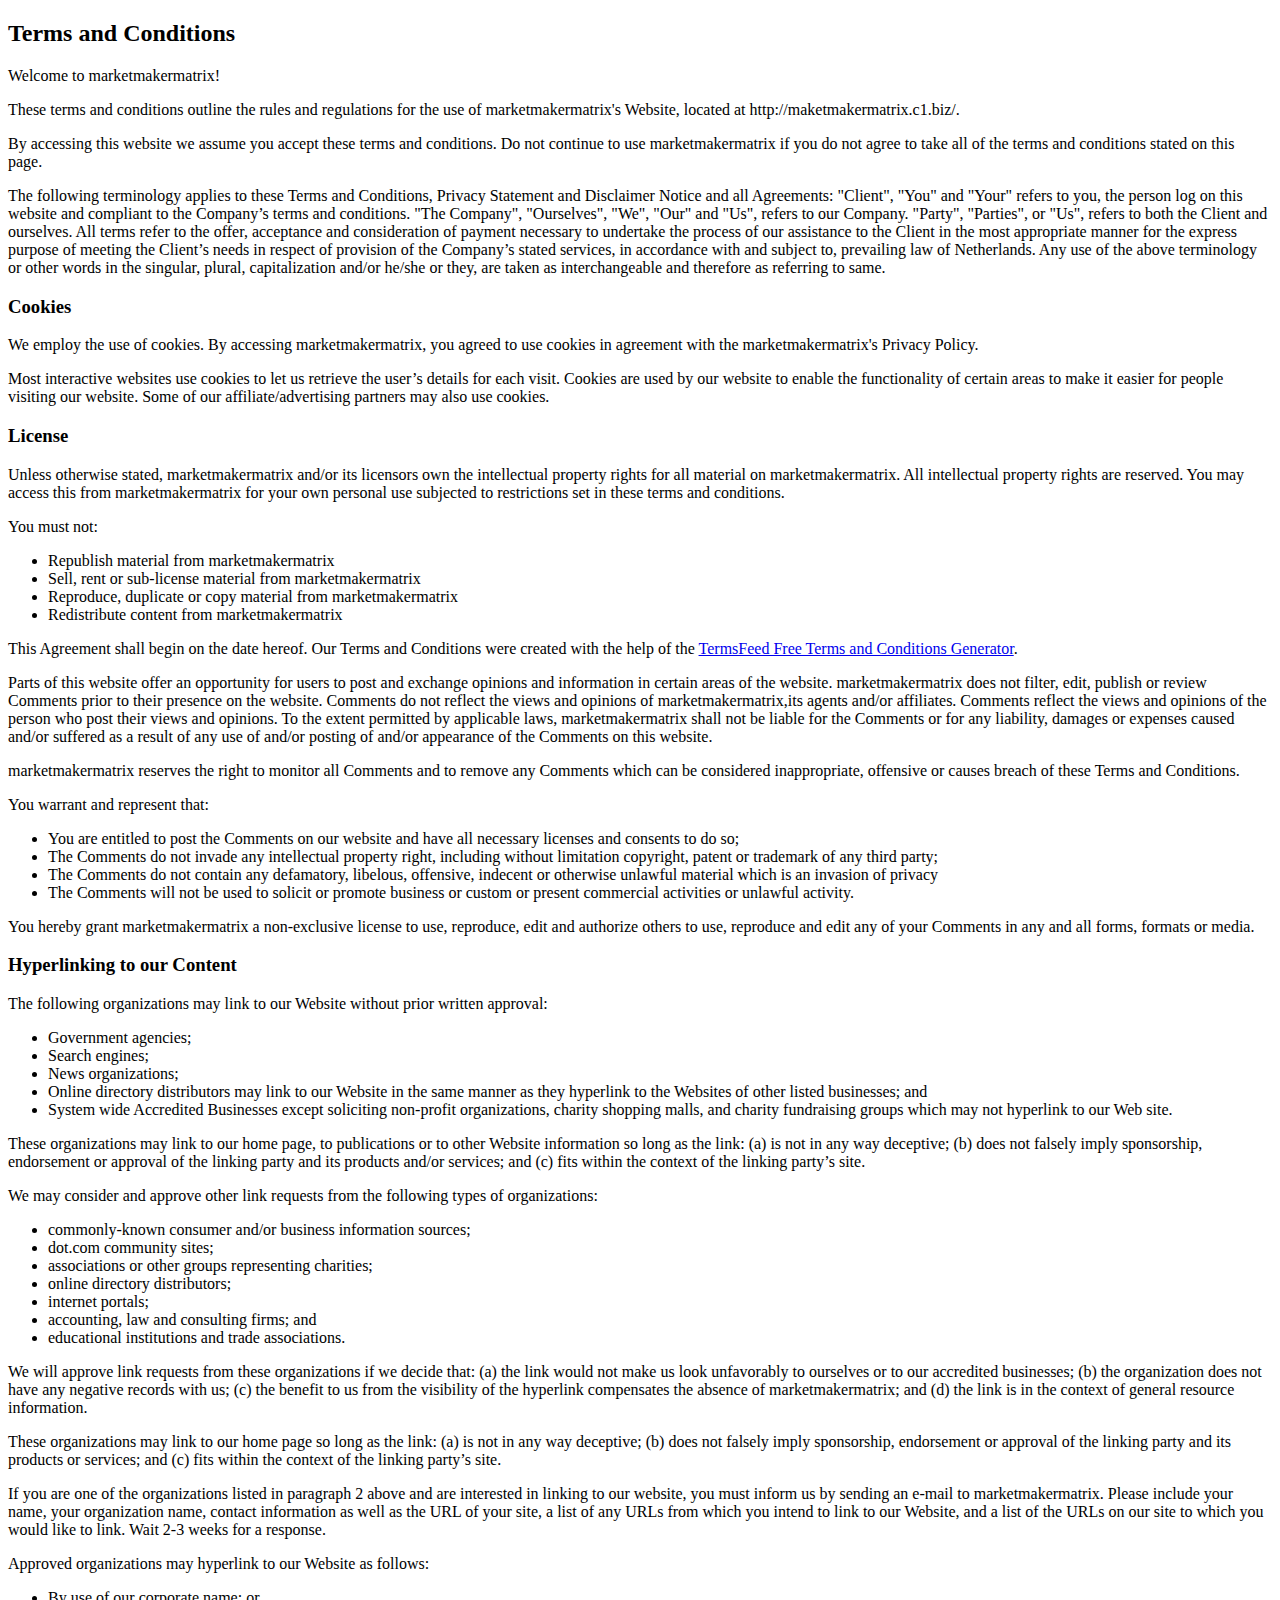
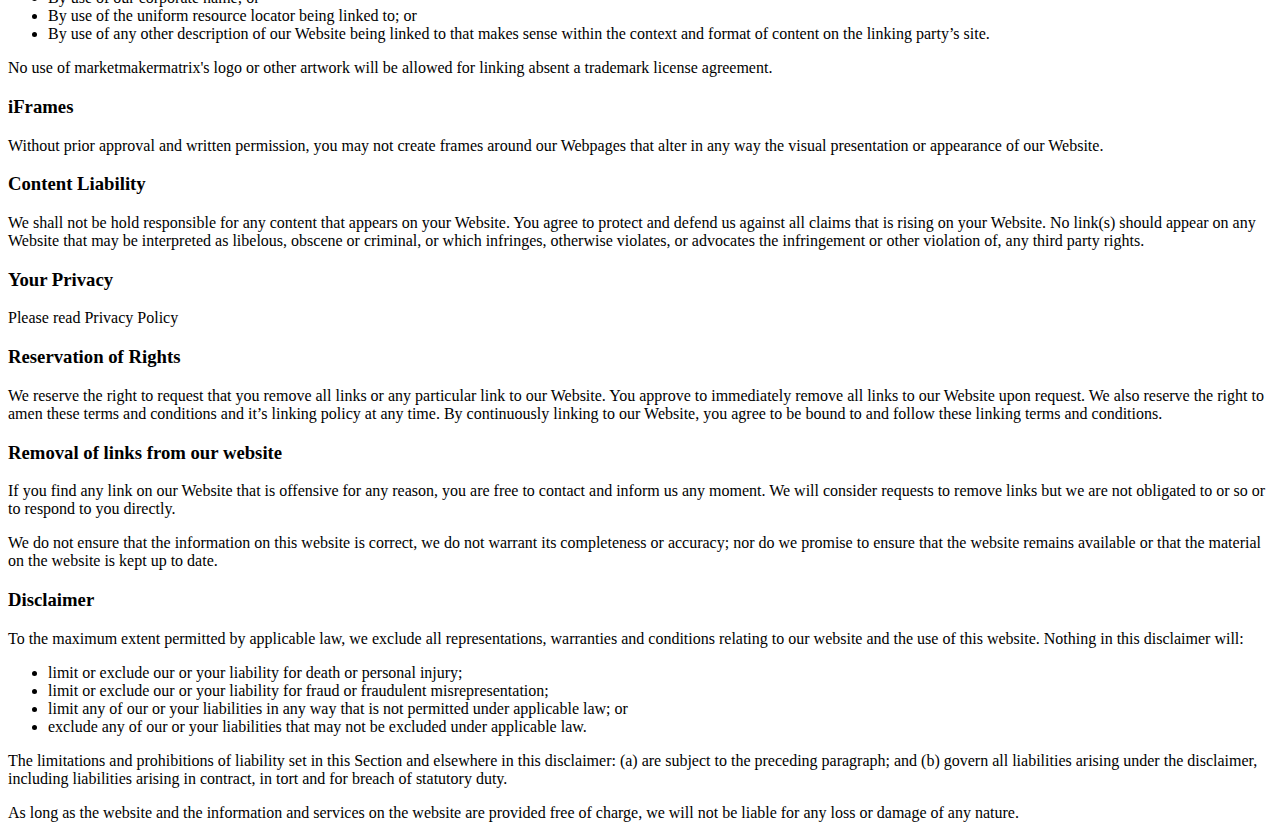
<file: terms and conditions.html>
<!DOCTYPE html>
<html lang="en" dir="ltr">
  <head>
    <meta charset="utf-8">
    <title>


    </title>
  </head>
  <body>

    <h2><strong>Terms and Conditions</strong></h2>

    <p>Welcome to marketmakermatrix!</p>

    <p>These terms and conditions outline the rules and regulations for the use of marketmakermatrix's Website, located at http://maketmakermatrix.c1.biz/.</p>

    <p>By accessing this website we assume you accept these terms and conditions. Do not continue to use marketmakermatrix if you do not agree to take all of the terms and conditions stated on this page.</p>

    <p>The following terminology applies to these Terms and Conditions, Privacy Statement and Disclaimer Notice and all Agreements: "Client", "You" and "Your" refers to you, the person log on this website and compliant to the Company’s terms and conditions. "The Company", "Ourselves", "We", "Our" and "Us", refers to our Company. "Party", "Parties", or "Us", refers to both the Client and ourselves. All terms refer to the offer, acceptance and consideration of payment necessary to undertake the process of our assistance to the Client in the most appropriate manner for the express purpose of meeting the Client’s needs in respect of provision of the Company’s stated services, in accordance with and subject to, prevailing law of Netherlands. Any use of the above terminology or other words in the singular, plural, capitalization and/or he/she or they, are taken as interchangeable and therefore as referring to same.</p>

    <h3><strong>Cookies</strong></h3>

    <p>We employ the use of cookies. By accessing marketmakermatrix, you agreed to use cookies in agreement with the marketmakermatrix's Privacy Policy. </p>

    <p>Most interactive websites use cookies to let us retrieve the user’s details for each visit. Cookies are used by our website to enable the functionality of certain areas to make it easier for people visiting our website. Some of our affiliate/advertising partners may also use cookies.</p>

    <h3><strong>License</strong></h3>

    <p>Unless otherwise stated, marketmakermatrix and/or its licensors own the intellectual property rights for all material on marketmakermatrix. All intellectual property rights are reserved. You may access this from marketmakermatrix for your own personal use subjected to restrictions set in these terms and conditions.</p>

    <p>You must not:</p>
    <ul>
        <li>Republish material from marketmakermatrix</li>
        <li>Sell, rent or sub-license material from marketmakermatrix</li>
        <li>Reproduce, duplicate or copy material from marketmakermatrix</li>
        <li>Redistribute content from marketmakermatrix</li>
    </ul>

    <p>This Agreement shall begin on the date hereof. Our Terms and Conditions were created with the help of the <a href="https://www.termsfeed.com/terms-conditions-generator/">TermsFeed Free Terms and Conditions Generator</a>.</p>

    <p>Parts of this website offer an opportunity for users to post and exchange opinions and information in certain areas of the website. marketmakermatrix does not filter, edit, publish or review Comments prior to their presence on the website. Comments do not reflect the views and opinions of marketmakermatrix,its agents and/or affiliates. Comments reflect the views and opinions of the person who post their views and opinions. To the extent permitted by applicable laws, marketmakermatrix shall not be liable for the Comments or for any liability, damages or expenses caused and/or suffered as a result of any use of and/or posting of and/or appearance of the Comments on this website.</p>

    <p>marketmakermatrix reserves the right to monitor all Comments and to remove any Comments which can be considered inappropriate, offensive or causes breach of these Terms and Conditions.</p>

    <p>You warrant and represent that:</p>

    <ul>
        <li>You are entitled to post the Comments on our website and have all necessary licenses and consents to do so;</li>
        <li>The Comments do not invade any intellectual property right, including without limitation copyright, patent or trademark of any third party;</li>
        <li>The Comments do not contain any defamatory, libelous, offensive, indecent or otherwise unlawful material which is an invasion of privacy</li>
        <li>The Comments will not be used to solicit or promote business or custom or present commercial activities or unlawful activity.</li>
    </ul>

    <p>You hereby grant marketmakermatrix a non-exclusive license to use, reproduce, edit and authorize others to use, reproduce and edit any of your Comments in any and all forms, formats or media.</p>

    <h3><strong>Hyperlinking to our Content</strong></h3>

    <p>The following organizations may link to our Website without prior written approval:</p>

    <ul>
        <li>Government agencies;</li>
        <li>Search engines;</li>
        <li>News organizations;</li>
        <li>Online directory distributors may link to our Website in the same manner as they hyperlink to the Websites of other listed businesses; and</li>
        <li>System wide Accredited Businesses except soliciting non-profit organizations, charity shopping malls, and charity fundraising groups which may not hyperlink to our Web site.</li>
    </ul>

    <p>These organizations may link to our home page, to publications or to other Website information so long as the link: (a) is not in any way deceptive; (b) does not falsely imply sponsorship, endorsement or approval of the linking party and its products and/or services; and (c) fits within the context of the linking party’s site.</p>

    <p>We may consider and approve other link requests from the following types of organizations:</p>

    <ul>
        <li>commonly-known consumer and/or business information sources;</li>
        <li>dot.com community sites;</li>
        <li>associations or other groups representing charities;</li>
        <li>online directory distributors;</li>
        <li>internet portals;</li>
        <li>accounting, law and consulting firms; and</li>
        <li>educational institutions and trade associations.</li>
    </ul>

    <p>We will approve link requests from these organizations if we decide that: (a) the link would not make us look unfavorably to ourselves or to our accredited businesses; (b) the organization does not have any negative records with us; (c) the benefit to us from the visibility of the hyperlink compensates the absence of marketmakermatrix; and (d) the link is in the context of general resource information.</p>

    <p>These organizations may link to our home page so long as the link: (a) is not in any way deceptive; (b) does not falsely imply sponsorship, endorsement or approval of the linking party and its products or services; and (c) fits within the context of the linking party’s site.</p>

    <p>If you are one of the organizations listed in paragraph 2 above and are interested in linking to our website, you must inform us by sending an e-mail to marketmakermatrix. Please include your name, your organization name, contact information as well as the URL of your site, a list of any URLs from which you intend to link to our Website, and a list of the URLs on our site to which you would like to link. Wait 2-3 weeks for a response.</p>

    <p>Approved organizations may hyperlink to our Website as follows:</p>

    <ul>
        <li>By use of our corporate name; or</li>
        <li>By use of the uniform resource locator being linked to; or</li>
        <li>By use of any other description of our Website being linked to that makes sense within the context and format of content on the linking party’s site.</li>
    </ul>

    <p>No use of marketmakermatrix's logo or other artwork will be allowed for linking absent a trademark license agreement.</p>

    <h3><strong>iFrames</strong></h3>

    <p>Without prior approval and written permission, you may not create frames around our Webpages that alter in any way the visual presentation or appearance of our Website.</p>

    <h3><strong>Content Liability</strong></h3>

    <p>We shall not be hold responsible for any content that appears on your Website. You agree to protect and defend us against all claims that is rising on your Website. No link(s) should appear on any Website that may be interpreted as libelous, obscene or criminal, or which infringes, otherwise violates, or advocates the infringement or other violation of, any third party rights.</p>

    <h3><strong>Your Privacy</strong></h3>

    <p>Please read Privacy Policy</p>

    <h3><strong>Reservation of Rights</strong></h3>

    <p>We reserve the right to request that you remove all links or any particular link to our Website. You approve to immediately remove all links to our Website upon request. We also reserve the right to amen these terms and conditions and it’s linking policy at any time. By continuously linking to our Website, you agree to be bound to and follow these linking terms and conditions.</p>

    <h3><strong>Removal of links from our website</strong></h3>

    <p>If you find any link on our Website that is offensive for any reason, you are free to contact and inform us any moment. We will consider requests to remove links but we are not obligated to or so or to respond to you directly.</p>

    <p>We do not ensure that the information on this website is correct, we do not warrant its completeness or accuracy; nor do we promise to ensure that the website remains available or that the material on the website is kept up to date.</p>

    <h3><strong>Disclaimer</strong></h3>

    <p>To the maximum extent permitted by applicable law, we exclude all representations, warranties and conditions relating to our website and the use of this website. Nothing in this disclaimer will:</p>

    <ul>
        <li>limit or exclude our or your liability for death or personal injury;</li>
        <li>limit or exclude our or your liability for fraud or fraudulent misrepresentation;</li>
        <li>limit any of our or your liabilities in any way that is not permitted under applicable law; or</li>
        <li>exclude any of our or your liabilities that may not be excluded under applicable law.</li>
    </ul>

    <p>The limitations and prohibitions of liability set in this Section and elsewhere in this disclaimer: (a) are subject to the preceding paragraph; and (b) govern all liabilities arising under the disclaimer, including liabilities arising in contract, in tort and for breach of statutory duty.</p>

    <p>As long as the website and the information and services on the website are provided free of charge, we will not be liable for any loss or damage of any nature.</p>



  </body>
</html>
</file>
